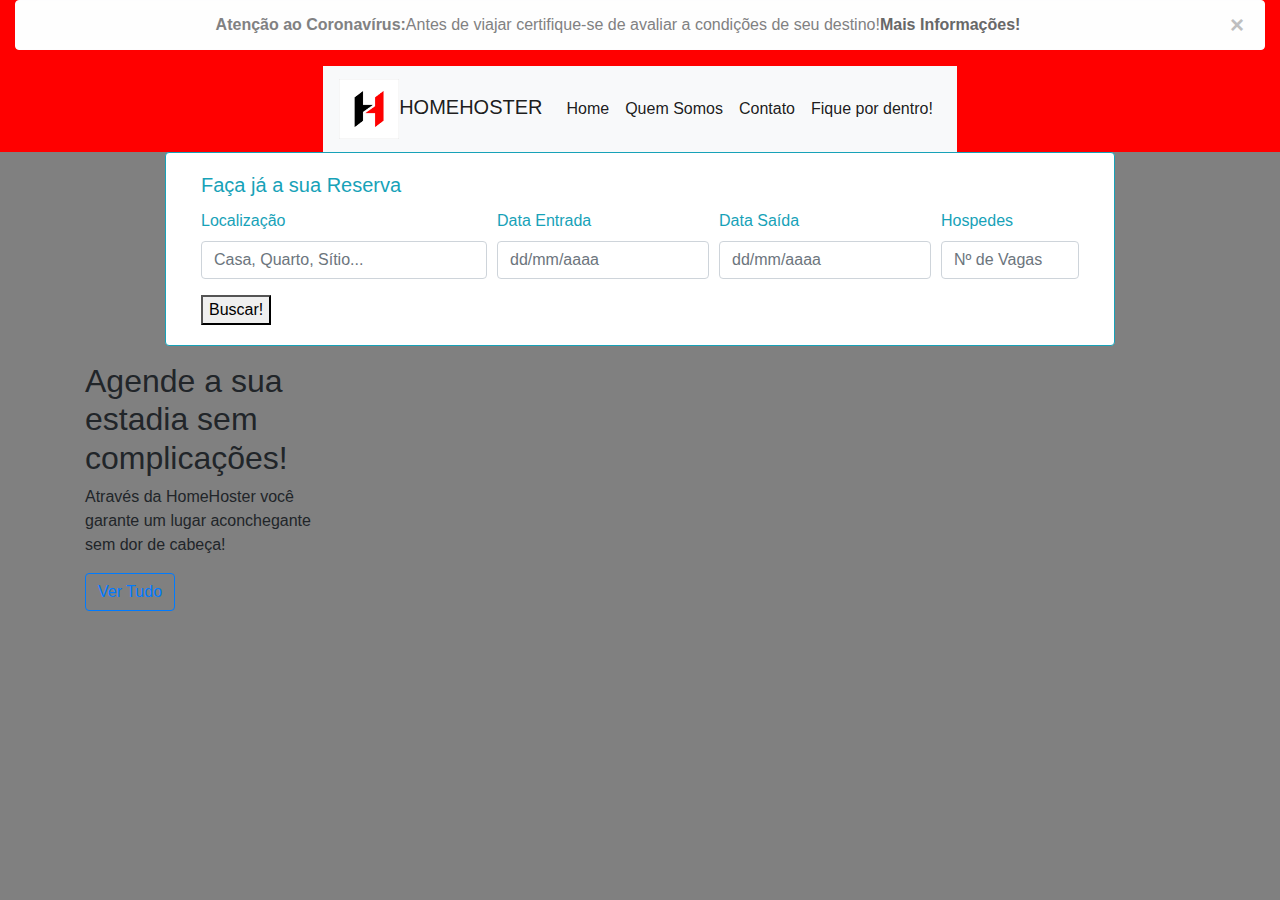
<file: index.html>
<!DOCTYPE html>
<html lang="pt-br">

<head>
  <meta charset="UTF-8" />
  <meta name="viewport" content="width=device-width, initial-scale=1.0" />
  <link rel="stylesheet" href="https://stackpath.bootstrapcdn.com/bootstrap/4.4.1/css/bootstrap.min.css"
    integrity="sha384-Vkoo8x4CGsO3+Hhxv8T/Q5PaXtkKtu6ug5TOeNV6gBiFeWPGFN9MuhOf23Q9Ifjh" crossorigin="anonymous">
    <link rel="stylesheet" href="styles/style.css" />
  <title>HomeHoster</title>
</head>

<body>
  <header class="container-fluid">
    <div class="alert alert-light alert-dismissible fade show" role="alert">
      <div class="row justify-content-center">
        <strong>Atenção ao Coronavírus: </strong> Antes de viajar certifique-se de avaliar a condições de seu destino!
        <a href="https://www.worldometers.info/coronavirus/#countries" class="alert-link">Mais Informações!</a>
      </div>
      <button type="button" class="close" data-dismiss="alert" aria-label="Close">
        <span aria-hidden="true">&times;</span>
      </button>
    </div>
    <div class="row justify-content-around">
      <nav class="navbar navbar-expand-lg navbar-light bg-light">
        <a class="navbar-brand" href="index.html"> <img src="img/logo.png" height="60px" width="60px">HOMEHOSTER</a>
        <button class="navbar-toggler" type="button" data-toggle="collapse" data-target="#navbarSupportedContent" aria-controls="navbarSupportedContent" aria-expanded="false" aria-label="Toggle navigation">
          <span class="navbar-toggler-icon"></span>
        </button>
      
        <div class="collapse navbar-collapse" id="navbarSupportedContent">
          <ul class="navbar-nav mr-auto">
            <li class="nav-item active">
                <a class="nav-link" href="index.html">Home</a>
            </li>
            <li class="nav-item active">
                <a class="nav-link" href="sobre.html">Quem Somos</a>
            </li>
            <li class="nav-item active">
                <a class="nav-link" href="">Contato</a>
            </li>
            <li class="nav-item active">
                <a class="nav-link" href="#">Fique por dentro!</a>
            </li>
          </ul>
        </div>
      </nav>
      </nav>
    </div>
  </header>
  <main>
    <div class="container">
      <div class="row justify-content-center">
        <div class="card border-info mb-3 col-md-10">
          <div class="card-body text-info">
            <h5 class="card-title">Faça já a sua Reserva</h5>
            <form>
              <div class="form-row">
                <div class="form-group col-md-4">
                  <label for="inputCity">Localização</label>
                  <input type="text" class="form-control" id="inputCity" placeholder="Casa, Quarto, Sítio...">
                </div>
                <div class="form-group col-md-3">
                  <label for="inputDate">Data Entrada</label>
                  <input type="text" class="form-control" id="inputInDate" placeholder="dd/mm/aaaa">
                </div>
                <div class="form-group col-md-3">
                    <label for="inputDate">Data Saída</label>
                    <input type="text" class="form-control" id="inputOutDate" placeholder="dd/mm/aaaa">
                </div>
                <div class="form-group col-md-2">
                  <label for="inputHosp">Hospedes</label>
                  <input type="text" class="form-control" id="inputHosp" placeholder="Nº de Vagas">
                </div>
              </div>
            </form>
            <div class="row justify-content-around">
                <div class="col-md-12">
                    <button id="searchOptions" onclick="">
                        Buscar!
                    </button>
                </div>
            </div>
          </div>
        </div>
      </div>
    </div>
    <div class="container">
      <div class="row">
        <div class="col-md-3">
          <h2>Agende a sua estadia sem complicações!</h2>
          <p> Através da HomeHoster você garante um lugar aconchegante sem dor de cabeça!</p>
          <a href="allPlaces.html">
            <button type="button" class="btn btn-outline-primary">Ver Tudo</button>
          </a>
          

        </div>
        <div class="card-group col-md-9">
          <div id="ofertas" class="row">

          </div>
        </div>
      </div>
    </div>
  </main>
  
  <script src="JavaScripts/home.js"></script>
  <script src="https://code.jquery.com/jquery-3.4.1.slim.min.js"
    integrity="sha384-J6qa4849blE2+poT4WnyKhv5vZF5SrPo0iEjwBvKU7imGFAV0wwj1yYfoRSJoZ+n" crossorigin="anonymous">
  </script>
  <script src="https://cdn.jsdelivr.net/npm/popper.js@1.16.0/dist/umd/popper.min.js"
    integrity="sha384-Q6E9RHvbIyZFJoft+2mJbHaEWldlvI9IOYy5n3zV9zzTtmI3UksdQRVvoxMfooAo" crossorigin="anonymous">
  </script>
  <script src="https://stackpath.bootstrapcdn.com/bootstrap/4.4.1/js/bootstrap.min.js"
    integrity="sha384-wfSDF2E50Y2D1uUdj0O3uMBJnjuUD4Ih7YwaYd1iqfktj0Uod8GCExl3Og8ifwB6" crossorigin="anonymous">
  </script>
</body>

</html>
</file>
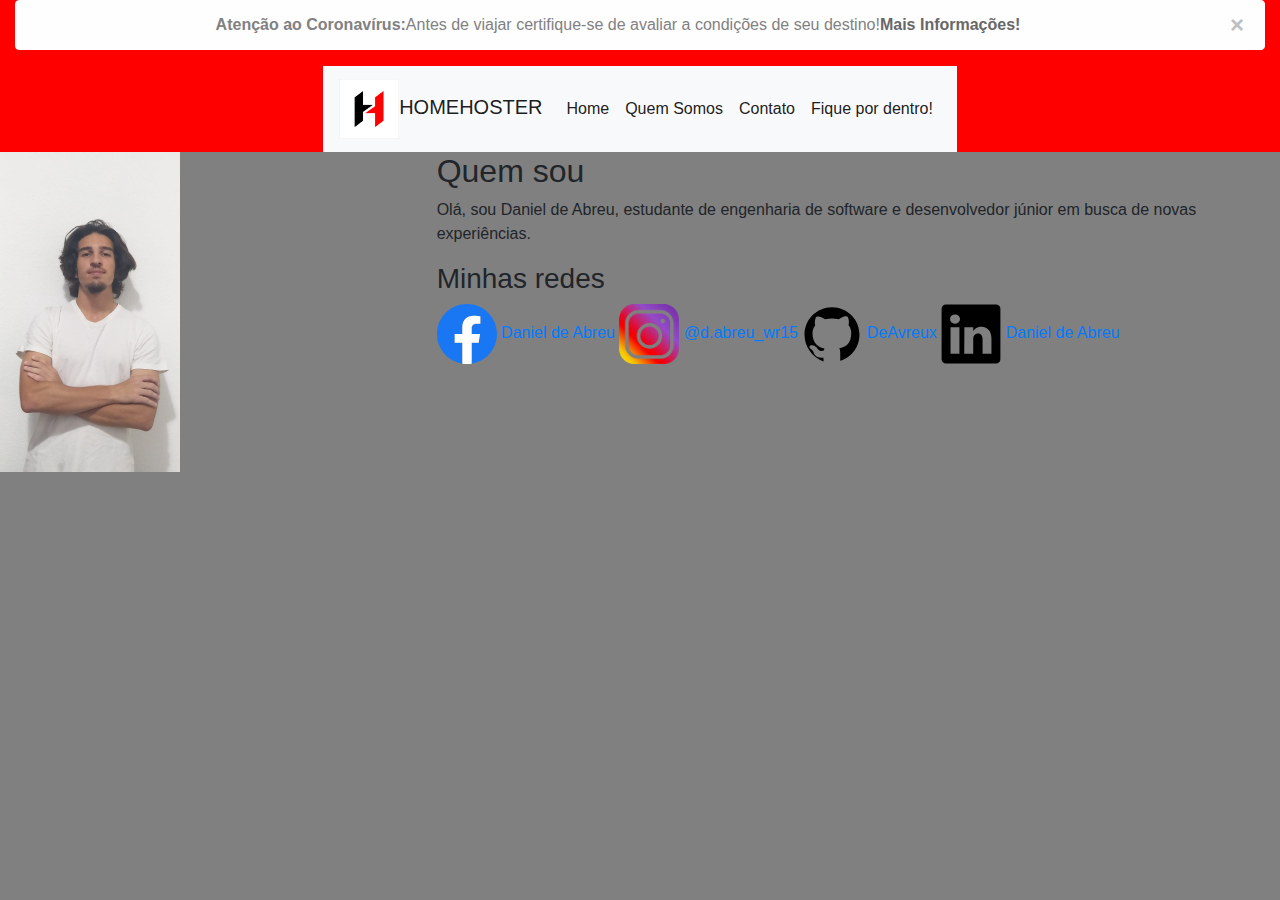
<file: sobre.html>
<!DOCTYPE html>
<html lang="pt-br">

<head>
  <meta charset="UTF-8" />
  <meta name="viewport" content="width=device-width, initial-scale=1.0" />
  <link rel="stylesheet" href="https://stackpath.bootstrapcdn.com/bootstrap/4.4.1/css/bootstrap.min.css"
    integrity="sha384-Vkoo8x4CGsO3+Hhxv8T/Q5PaXtkKtu6ug5TOeNV6gBiFeWPGFN9MuhOf23Q9Ifjh" crossorigin="anonymous">
    <link rel="stylesheet" href="styles/style.css" />
  <title>HomeHoster</title>
</head>

<body>
  <header class="container-fluid">
    <div class="alert alert-light alert-dismissible fade show" role="alert">
      <div class="row justify-content-center">
        <strong>Atenção ao Coronavírus: </strong> Antes de viajar certifique-se de avaliar a condições de seu destino!
        <a href="https://www.worldometers.info/coronavirus/#countries" class="alert-link">Mais Informações!</a>
      </div>
      <button type="button" class="close" data-dismiss="alert" aria-label="Close">
        <span aria-hidden="true">&times;</span>
      </button>
    </div>
    <div class="row justify-content-around">
      <nav class="navbar navbar-expand-lg navbar-light bg-light">
        <a class="navbar-brand" href="index.html"> <img src="img/logo.png" height="60px" width="60px">HOMEHOSTER</a>
        <button class="navbar-toggler" type="button" data-toggle="collapse" data-target="#navbarSupportedContent" aria-controls="navbarSupportedContent" aria-expanded="false" aria-label="Toggle navigation">
          <span class="navbar-toggler-icon"></span>
        </button>
      
        <div class="collapse navbar-collapse" id="navbarSupportedContent">
          <ul class="navbar-nav mr-auto">
            <li class="nav-item active">
                <a class="nav-link" href="index.html">Home</a>
            </li>
            <li class="nav-item active">
                <a class="nav-link" href="sobre.html">Quem Somos</a>
            </li>
            <li class="nav-item active">
                <a class="nav-link" href="contato.html">Contato</a>
            </li>
            <li class="nav-item active">
                <a class="nav-link" href="#">Fique por dentro!</a>
            </li>
          </ul>
        </div>
      </nav>
      </nav>
    </div>
  </header>
  <main>
    <div class="row justify-content-center">
        <div class="col-md-4"> 
            <img src="img/Abreu01.jpg" alt="desenvolvedor do site" height="320px" width="180px">
        </div>
        <div class="col-md-8">
            <h2>Quem sou</h2>
            <p>
                Olá, sou Daniel de Abreu, estudante de engenharia de software e desenvolvedor júnior em busca de novas experiências.
            </p>
            <h3>Minhas redes</h3>
            <p>
                <a href="https://www.facebook.com/daniel.deabreu.104">
                    <img src="img/Facebook.svg" alt="logoFacebook" height="60px" width="60px" >
                    Daniel de Abreu
                </a>
                <a href="https://www.instagram.com/d.abreu_wr15/" >
                    <img src="img/instagram.svg" alt="logoInstagrma" height="60px" width="60px" >
                    @d.abreu_wr15
                </a>
                <a href="https://github.com/DeAvreux">
                    <img src="img/Github.svg" alt="logoGithub" height="60px" width="60px" >
                    DeAvreux
                </a>
                <a href="https://www.linkedin.com/in/daniel-de-abreu-a874421a5/" " >
                    <img src="img/Linkedin.svg" alt="lgogLinkedIn" height="60px" width="60px">
                    Daniel de Abreu
                </a>
            </p>
        </div>
    </div>
    
  </main>
  
  <script src="JavaScripts/home.js"></script>
  <script src="https://code.jquery.com/jquery-3.4.1.slim.min.js"
    integrity="sha384-J6qa4849blE2+poT4WnyKhv5vZF5SrPo0iEjwBvKU7imGFAV0wwj1yYfoRSJoZ+n" crossorigin="anonymous">
  </script>
  <script src="https://cdn.jsdelivr.net/npm/popper.js@1.16.0/dist/umd/popper.min.js"
    integrity="sha384-Q6E9RHvbIyZFJoft+2mJbHaEWldlvI9IOYy5n3zV9zzTtmI3UksdQRVvoxMfooAo" crossorigin="anonymous">
  </script>
  <script src="https://stackpath.bootstrapcdn.com/bootstrap/4.4.1/js/bootstrap.min.js"
    integrity="sha384-wfSDF2E50Y2D1uUdj0O3uMBJnjuUD4Ih7YwaYd1iqfktj0Uod8GCExl3Og8ifwB6" crossorigin="anonymous">
  </script>
</body>

</html>
</file>
<file: styles/style.css>
main{
    background-color: gray;
    font-family: 'Franklin Gothic Medium', 'Arial Narrow', Arial, sans-serif;
    font: red;
}

nav{
    background-color: crimson;
    font-style: bold; 
}

.container-fluid{
    background-color: red;
}

.container-fluid{
    color: black;
}

body{
    background-color: gray;
}
</file>
